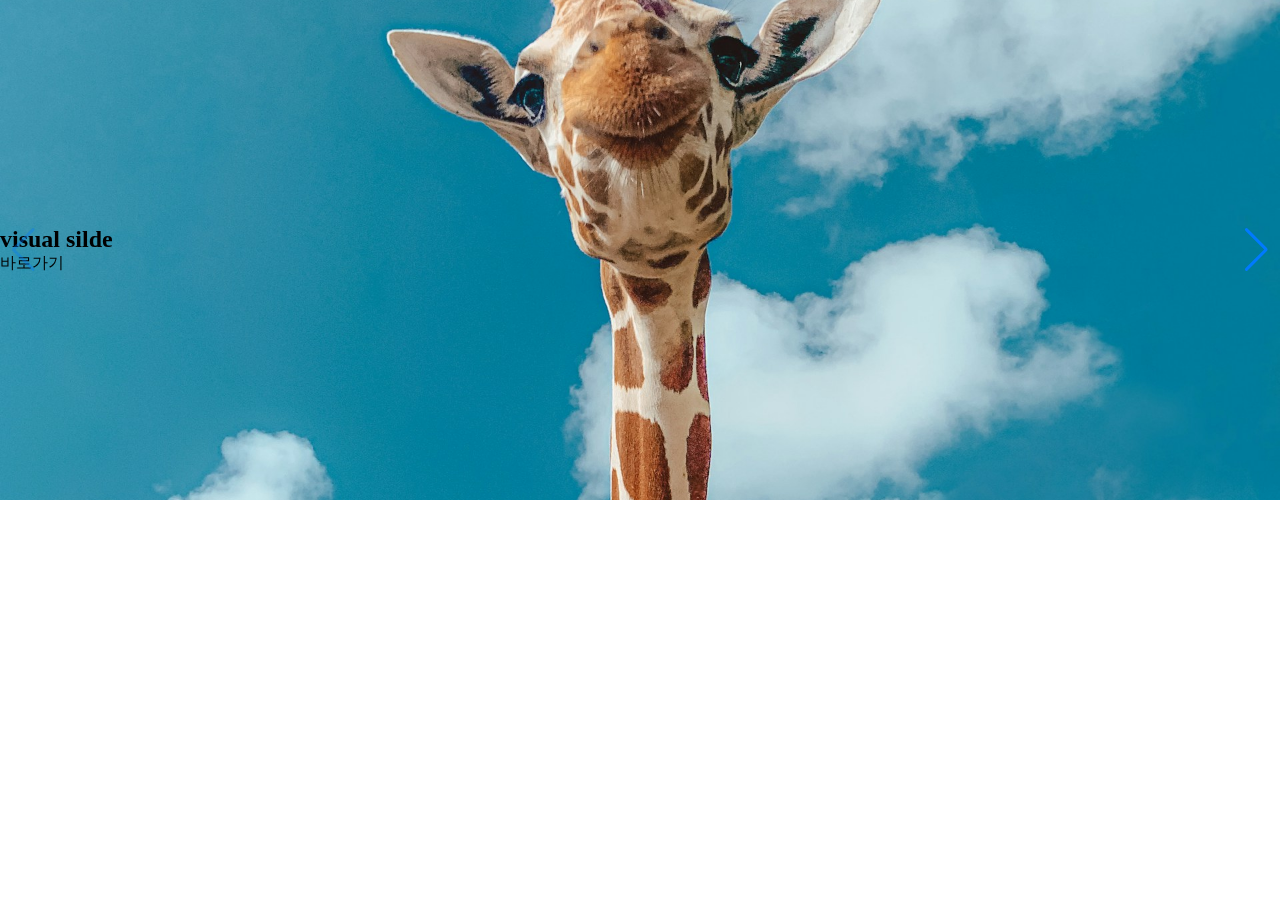
<file: index.html>
<!DOCTYPE html>
<html lang="ko">

<head>
    <meta charset="UTF-8">
    <meta name="viewport" content="width=device-width, initial-scale=1.0">
    <title>슬라이드</title>
    <!-- Link Swiper's CSS -->
    <link rel="stylesheet" href="https://cdn.jsdelivr.net/npm/swiper@11/swiper-bundle.min.css" />
    <link rel="stylesheet" href="css/01.css">
    <!-- Swiper JS -->
    <script src="https://cdn.jsdelivr.net/npm/swiper@11/swiper-bundle.min.js"></script>
    <script>
        window.onload = () => {
            var swiper = new Swiper(".visual-swiper", {
                navigation: {
                    nextEl: ".swiper-button-next",
                    prevEl: ".swiper-button-prev",
                },
                autoplay: {
                    delay: 2500, //2.5
                    disableOnInteraction: false,
                },
            });
        }
    </script>

</head>

<body>
    <!-- swiper demo -->
    <section class="visual">
        <!-- Swiper -->
        <div class="swiper visual-swiper">
            <div class="swiper-wrapper">
                <div class="swiper-slide">
                    <img src="img/이미지1.jpg" alt="">
                    <div class="text">
                        <h2>visual silde</h2>
                        <a href="#">바로가기</a>
                    </div><!--text end  -->
                </div><!-- swiper-slide end -->

                <div class="swiper-slide">
                    <img src="img/이미지2.jpg" alt="">
                    <div class="text">
                        <h2>visual silde</h2>
                        <a href="#">바로가기</a>
                    </div><!--text end  -->
                </div><!-- swiper-slide end -->

                <div class="swiper-slide">
                    <img src="img/이미지3.jpg" alt="">
                    <div class="text">
                        <h2>visual silde</h2>
                        <a href="#">바로가기</a>
                    </div><!--text end  -->
                </div><!-- swiper-slide end -->

            </div><!-- swiper-wrapper -->

            <div class="swiper-button-next"></div>
            <div class="swiper-button-prev"></div>
        </div>
    </section><!-- visual end -->
</body>

</html>
</file>
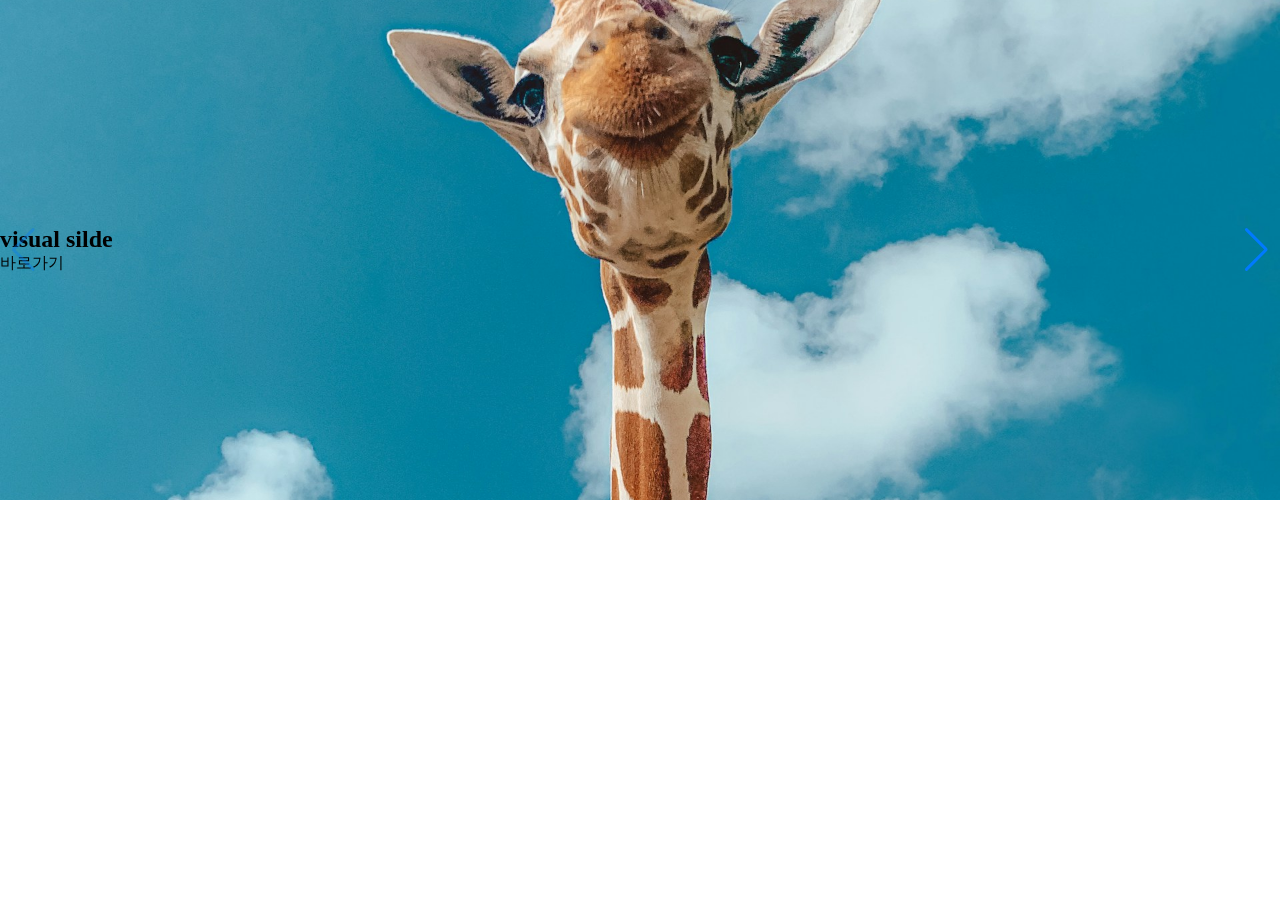
<file: 01-슬라이드기본.html>
<!DOCTYPE html>
<html lang="ko">

<head>
    <meta charset="UTF-8">
    <meta name="viewport" content="width=device-width, initial-scale=1.0">
    <title>슬라이드</title>
    <!-- Link Swiper's CSS -->
    <link rel="stylesheet" href="https://cdn.jsdelivr.net/npm/swiper@11/swiper-bundle.min.css" />
    <link rel="stylesheet" href="css/01.css">
    <!-- Swiper JS -->
    <script src="https://cdn.jsdelivr.net/npm/swiper@11/swiper-bundle.min.js"></script>
    <script>
        window.onload = () => {
            var swiper = new Swiper(".visual-swiper", {
                navigation: {
                    nextEl: ".swiper-button-next",
                    prevEl: ".swiper-button-prev",
                },
                autoplay: {
                    delay: 2500, //2.5
                    disableOnInteraction: false,
                },
            });
        }
    </script>

</head>

<body>
    <!-- swiper demo -->
    <section class="visual">
        <!-- Swiper -->
        <div class="swiper visual-swiper">
            <div class="swiper-wrapper">
                <div class="swiper-slide">
                    <img src="img/이미지1.jpg" alt="">
                    <div class="text">
                        <h2>visual silde</h2>
                        <a href="#">바로가기</a>
                    </div><!--text end  -->
                </div><!-- swiper-slide end -->

                <div class="swiper-slide">
                    <img src="img/이미지2.jpg" alt="">
                    <div class="text">
                        <h2>visual silde</h2>
                        <a href="#">바로가기</a>
                    </div><!--text end  -->
                </div><!-- swiper-slide end -->

                <div class="swiper-slide">
                    <img src="img/이미지3.jpg" alt="">
                    <div class="text">
                        <h2>visual silde</h2>
                        <a href="#">바로가기</a>
                    </div><!--text end  -->
                </div><!-- swiper-slide end -->

            </div><!-- swiper-wrapper -->

            <div class="swiper-button-next"></div>
            <div class="swiper-button-prev"></div>
        </div>
    </section><!-- visual end -->
</body>

</html>
</file>
<file: css/01.css>
@charset "uft-8";

* {
    margin: 0;
    padding: 0;
    box-sizing: border-box;
}

a {
    text-decoration: none;
    color: inherit;
}

.visual {
    height: 500px;
}
.visual .visual-swiper {
    height: 100%;
}
.visual .swiper-slide img {
    height: 100%;
    width: 100%;
    object-fit: cover;
}
/* height은 하나 라도 건너띄면 상속x */

.visual .swiper-slide .text {
    width: 1280px;
   /*  background-color: #ffffff86; */
    position: absolute;
    top: 50%;
    left: 50%;
    transform: translate(-50%, -50%);
}
</file>
